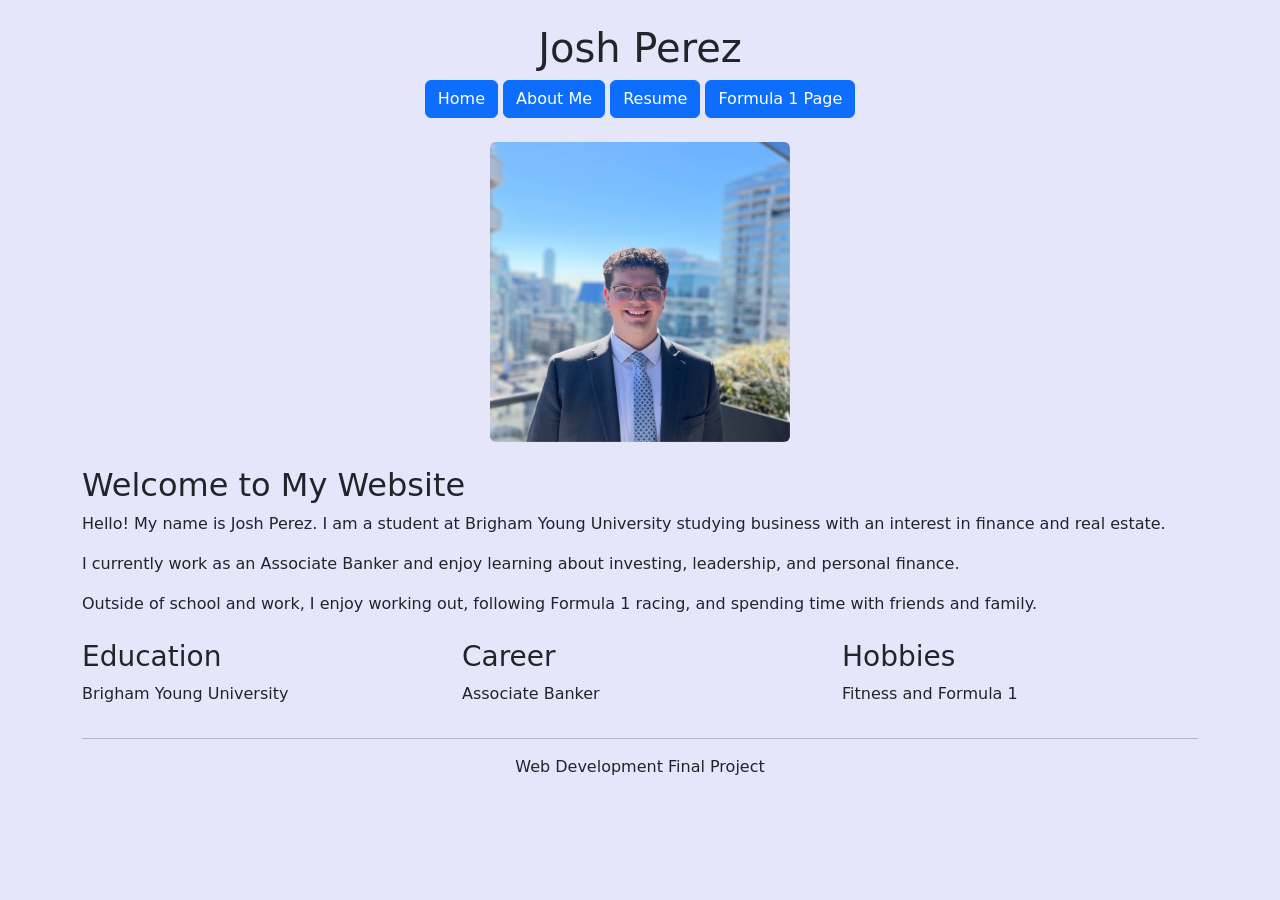
<file: index.html>
<!DOCTYPE html>

<html lang="en">

<head>
    <meta charset="UTF-8">
    <meta name="viewport" content="width=device-width, initial-scale=1.0">
    <title>Josh Perez Home</title>

    <!-- Bootstrap -->
    <link href="https://cdn.jsdelivr.net/npm/bootstrap@5.3.3/dist/css/bootstrap.min.css" rel="stylesheet">

    <style>
        body {
            background-color: #E6E6FA !important;
        }
    </style>
</head>

<body>

    <div class="container">

        <h1 class="text-center mt-4">Josh Perez</h1>

        <div class="text-center mb-4">
            <a href="index.html" class="btn btn-primary">Home</a>
            <a href="aboutme.html" class="btn btn-primary">About Me</a>
            <a href="resume.html" class="btn btn-primary">Resume</a>
            <a href="scratch.html" class="btn btn-primary">Formula 1 Page</a>
        </div>

        <div class="text-center">
            <img src="profile.jpg"
                alt="Picture of Josh Perez"
                width="300"
                class="img-fluid rounded">
        </div>

        <h2 class="mt-4">Welcome to My Website</h2>

        <p>
            Hello! My name is Josh Perez. I am a student at Brigham Young
            University studying business with an interest in finance and
            real estate.
        </p>

        <p>
            I currently work as an Associate Banker and enjoy learning
            about investing, leadership, and personal finance.
        </p>

        <p>
            Outside of school and work, I enjoy working out, following
            Formula 1 racing, and spending time with friends and family.
        </p>

        <div class="row mt-4">

            <div class="col-md-4">
                <h3>Education</h3>
                <p>Brigham Young University</p>
            </div>

            <div class="col-md-4">
                <h3>Career</h3>
                <p>Associate Banker</p>
            </div>

            <div class="col-md-4">
                <h3>Hobbies</h3>
                <p>Fitness and Formula 1</p>
            </div>

        </div>

        <hr>

        <p class="text-center">
            Web Development Final Project
        </p>

    </div>

</body>

</html>
</file>
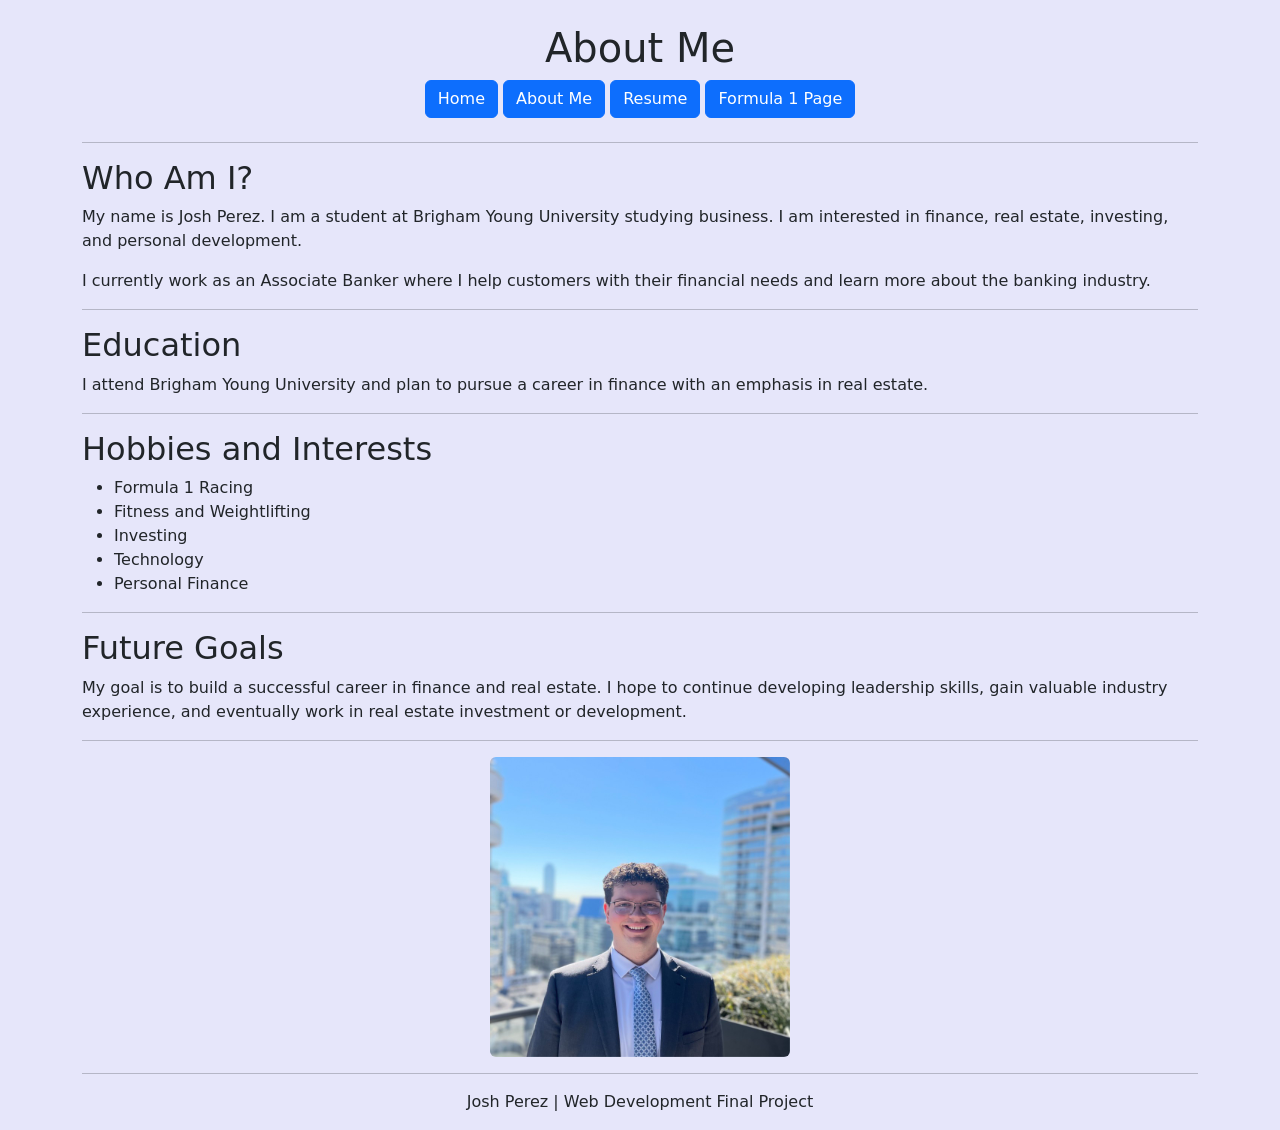
<file: aboutme.html>
<!DOCTYPE html>

<html lang="en">

<head>
    <meta charset="UTF-8">
    <meta name="viewport" content="width=device-width, initial-scale=1.0">
    <title>About Me</title>

    <link href="https://cdn.jsdelivr.net/npm/bootstrap@5.3.3/dist/css/bootstrap.min.css" rel="stylesheet">

    <style>
        body {
            background-color: #E6E6FA !important;
        }
    </style>
</head>


<body>

    <div class="container">

        <h1 class="text-center mt-4">About Me</h1>

        <div class="text-center mb-4">
            <a href="index.html" class="btn btn-primary">Home</a>
            <a href="aboutme.html" class="btn btn-primary">About Me</a>
            <a href="resume.html" class="btn btn-primary">Resume</a>
            <a href="scratch.html" class="btn btn-primary">Formula 1 Page</a>
        </div>

        <hr>

        <h2>Who Am I?</h2>

        <p>
            My name is Josh Perez. I am a student at Brigham Young University
            studying business. I am interested in finance, real estate,
            investing, and personal development.
        </p>

        <p>
            I currently work as an Associate Banker where I help customers
            with their financial needs and learn more about the banking industry.
        </p>

        <hr>

        <h2>Education</h2>

        <p>
            I attend Brigham Young University and plan to pursue a career in
            finance with an emphasis in real estate.
        </p>

        <hr>

        <h2>Hobbies and Interests</h2>

        <ul>
            <li>Formula 1 Racing</li>
            <li>Fitness and Weightlifting</li>
            <li>Investing</li>
            <li>Technology</li>
            <li>Personal Finance</li>
        </ul>

        <hr>

        <h2>Future Goals</h2>

        <p>
            My goal is to build a successful career in finance and real estate.
            I hope to continue developing leadership skills, gain valuable
            industry experience, and eventually work in real estate investment
            or development.
        </p>

        <hr>

        <div class="text-center">
            <img src="profile.jpg"
                alt="Josh Perez"
                width="300"
                class="img-fluid rounded">
        </div>

        <hr>

        <p class="text-center">
            Josh Perez | Web Development Final Project
        </p>

    </div>

</body>

</html>
</file>
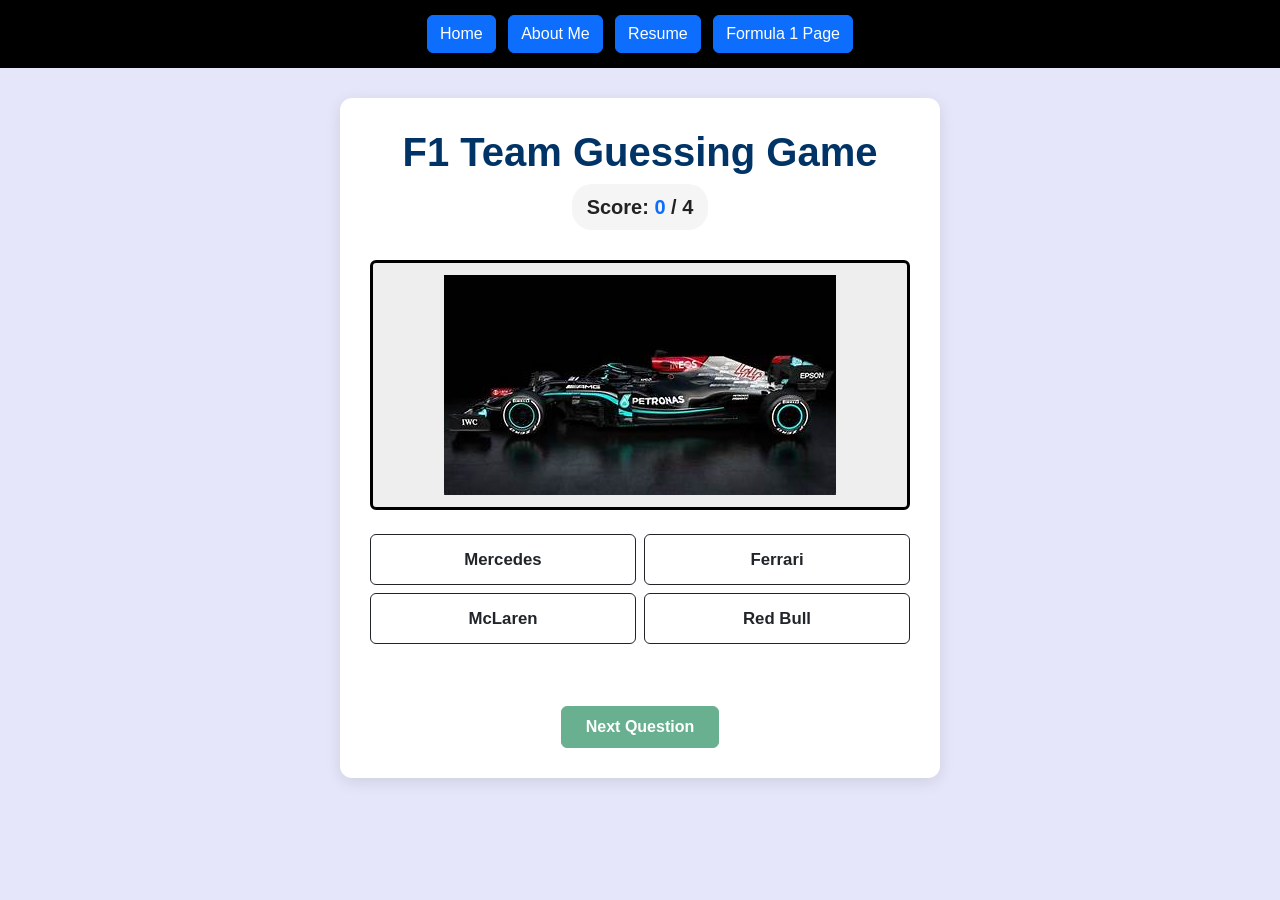
<file: f1quiz.html>
<!DOCTYPE html>
<html lang="en">
<head>
    <meta charset="UTF-8">
    <meta name="viewport" content="width=device-width, initial-scale=1.0"> <!-- FIX: Added for mobile sizing -->
    <title>F1 Team Guessing Game</title>

    <!-- Bootstrap CSS -->
    <link href="https://cdn.jsdelivr.net/npm/bootstrap@5.3.3/dist/css/bootstrap.min.css" rel="stylesheet">
    
    <style>
        body {
            background-color: #E6E6FA; /* Your custom lavender background */
            font-family: Arial, sans-serif;
            color: #222222;
            padding-bottom: 50px;
        }
        
        .quiz-card {
            background-color: white;
            max-width: 600px;
            margin: 30px auto;
            padding: 30px;
            border-radius: 12px;
            box-shadow: 0 4px 15px rgba(0,0,0,0.1);
        }

        .nav-container {
            background-color: #000000;
            padding: 15px;
            margin-bottom: 20px;
        }

        h1 {
            color: #003366; /* Your deep blue heading color */
            font-weight: bold;
        }

        .score-box {
            font-size: 1.25rem;
            font-weight: bold;
            background-color: #F5F5F5;
            padding: 8px 15px;
            border-radius: 20px;
            display: inline-block;
            margin-bottom: 15px;
        }

        .img-container {
            border: 3px solid black; /* Your custom image border rule */
            border-radius: 6px;
            overflow: hidden;
            max-width: 100%;
            height: 250px;
            display: flex;
            align-items: center;
            justify-content: center;
            background-color: #eee;
            margin: 15px auto;
        }

        .img-container img {
            max-width: 100%;
            max-height: 100%;
            object-fit: cover;
        }

        .team-btn {
            font-size: 1.05rem;
            padding: 12px;
            font-weight: bold;
            transition: transform 0.1s;
        }

        .team-btn:hover {
            transform: translateY(-2px);
        }

        #result {
            font-size: 1.2rem;
            font-weight: bold;
            min-height: 30px;
        }
    </style>
</head>
<body>

    <!-- Black Navigation Bar -->
    <div class="nav-container text-center">
        <a href="index.html" class="btn btn-primary mx-1">Home</a>
        <a href="aboutme.html" class="btn btn-primary mx-1">About Me</a>
        <a href="resume.html" class="btn btn-primary mx-1">Resume</a>
        <a href="scratch.html" class="btn btn-primary mx-1">Formula 1 Page</a>
    </div>

    <!-- Main Quiz App Area -->
    <div class="container">
        <div class="quiz-card text-center">
            <h1>F1 Team Guessing Game</h1>
            
            <div class="score-box">
                Score: <span id="score" class="text-primary">0</span> / <span id="total-questions">4</span>
            </div>

            <!-- Quiz Content Area -->
            <div id="quiz-content">
                <div class="img-container">
                    <img id="carImage" src="mercedes.jpg" alt="F1 Car">
                </div>

                <div class="row g-2 my-3">
                    <div class="col-6">
                        <button class="btn btn-outline-dark w-100 team-btn" onclick="checkAnswer('Mercedes')">Mercedes</button>
                    </div>
                    <div class="col-6">
                        <button class="btn btn-outline-dark w-100 team-btn" onclick="checkAnswer('Ferrari')">Ferrari</button>
                    </div>
                    <div class="col-6">
                        <button class="btn btn-outline-dark w-100 team-btn" onclick="checkAnswer('McLaren')">McLaren</button>
                    </div>
                    <div class="col-6">
                        <button class="btn btn-outline-dark w-100 team-btn" onclick="checkAnswer('Red Bull')">Red Bull</button>
                    </div>
                </div>

                <p id="result" class="my-3"></p>

                <button id="nextBtn" class="btn btn-success px-4 py-2 fw-bold" onclick="nextQuestion()" disabled>Next Question</button>
            </div>

            <!-- End Game Screen Area (Hidden by Default) -->
            <div id="end-screen" style="display: none;">
                <h3 class="mt-4">🏁 Race Finished!</h3>
                <p id="final-comment" class="fs-5 my-3"></p>
                <button class="btn btn-danger btn-lg fw-bold" onclick="restartQuiz()">Restart Game</button>
            </div>
        </div>
    </div>

    <script>
        let score = 0;
        let currentQuestion = 0;
        let answered = false;

        // Note: Make sure these four files exist inside your local images/ folder!
        const cars = [
            { image: "mercedes.jpg", answer: "Mercedes" },
            { image: "ferrari.jpg", answer: "Ferrari" },
            { image: "mclaren.jpg", answer: "McLaren" },
            { image: "redbull.jpg", answer: "Red Bull" }
        ];

        // Initialize total count on screen
        document.getElementById("total-questions").textContent = cars.length;

        function checkAnswer(choice) {
            if (answered) return;
            answered = true;

            const resultElement = document.getElementById("result");
            const nextButton = document.getElementById("nextBtn");

            if (choice === cars[currentQuestion].answer) {
                resultElement.textContent = "✅ Correct!";
                resultElement.className = "text-success my-3";
                score++;
                document.getElementById("score").textContent = score;
            } else {
                resultElement.textContent = "❌ Incorrect! It was " + cars[currentQuestion].answer;
                resultElement.className = "text-danger my-3";
            }

            // Unlock the next button once an answer is locked in
            nextButton.disabled = false;
        }

        function nextQuestion() {
            currentQuestion++;

            // FIX: Stop the endless loop and display an end score summary screen
            if (currentQuestion >= cars.length) {
                showEndScreen();
                return;
            }

            document.getElementById("carImage").src = cars[currentQuestion].image;
            document.getElementById("result").textContent = "";
            answered = false;
            document.getElementById("nextBtn").disabled = true;
        }

        function showEndScreen() {
            document.getElementById("quiz-content").style.display = "none";
            document.getElementById("end-screen").style.display = "block";
            
            const comment = document.getElementById("final-comment");
            if (score === cars.length) {
                comment.textContent = `Perfect score! You got ${score} out of ${cars.length}. You're a true World Champion! 🏆`;
            } else if (score >= 2) {
                comment.textContent = `Good driving! You scored ${score} out of ${cars.length}. Podiums finish! 🏎️`;
            } else {
                comment.textContent = `Box box! You scored ${score} out of ${cars.length}. Time to check the telemetry charts. 🔧`;
            }
        }

        function restartQuiz() {
            score = 0;
            currentQuestion = 0;
            answered = false;
            
            document.getElementById("score").textContent = score;
            document.getElementById("result").textContent = "";
            document.getElementById("carImage").src = cars[0].image;
            document.getElementById("nextBtn").disabled = true;
            
            document.getElementById("end-screen").style.display = "none";
            document.getElementById("quiz-content").style.display = "block";
        }

        window.onload = function () {
            document.getElementById("carImage").src = cars[currentQuestion].image;
        };
    </script>

</body>
</html>
</file>
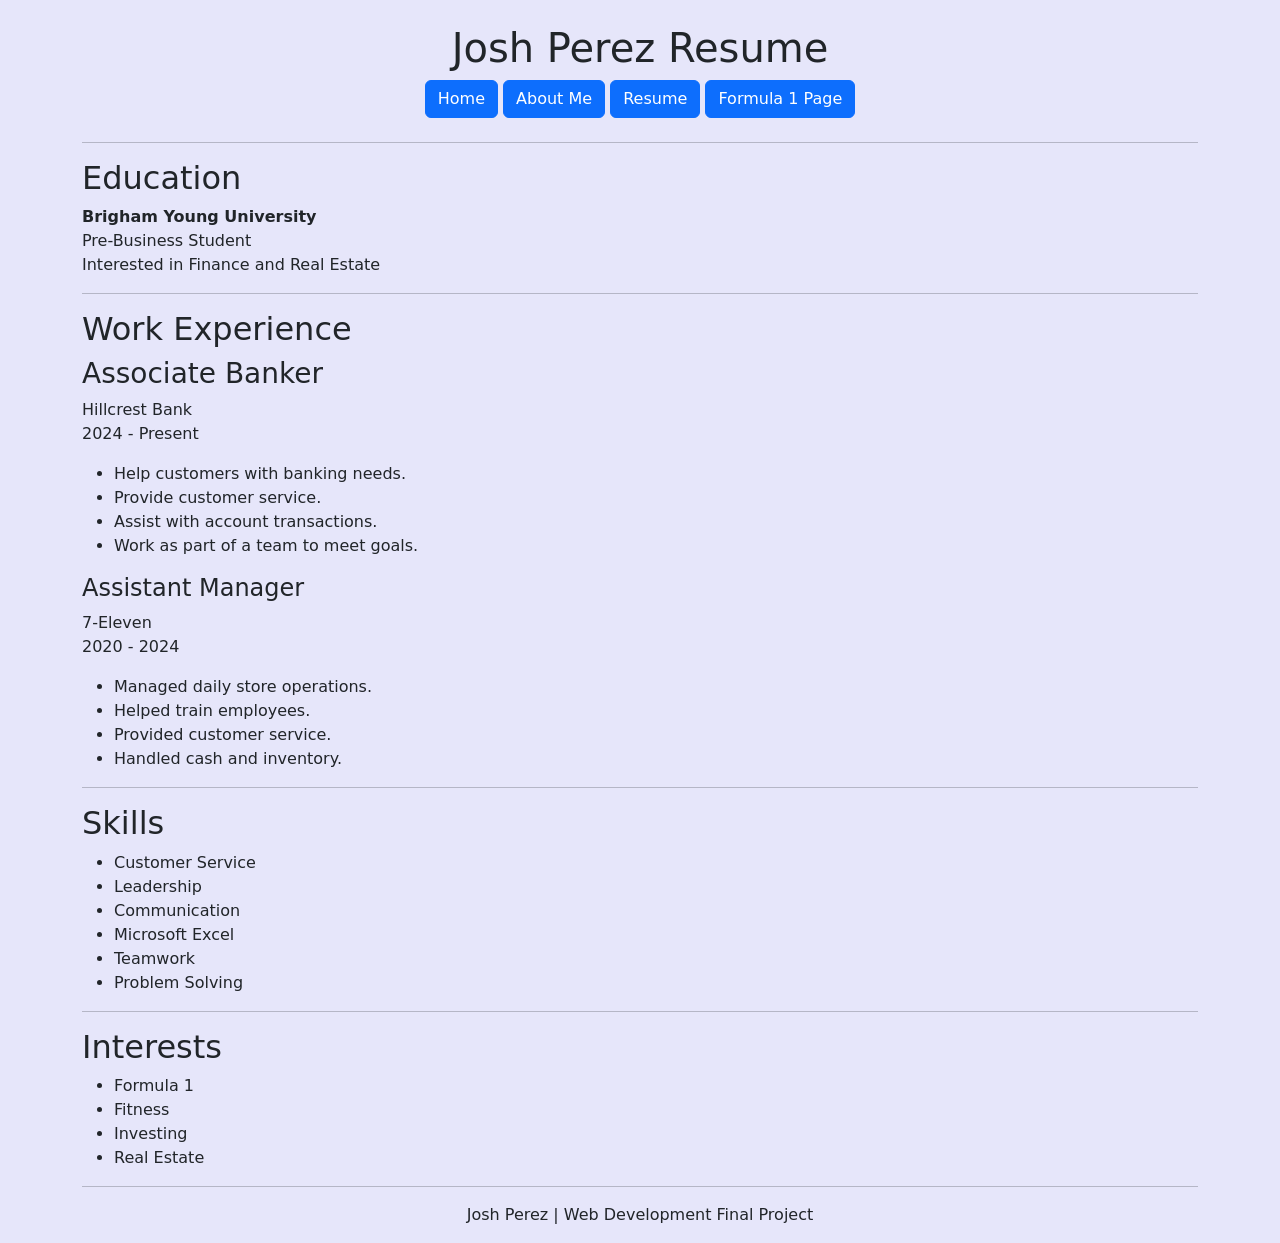
<file: resume.html>
<!DOCTYPE html>

<html lang="en">

<head>
    <meta charset="UTF-8">
    <meta name="viewport" content="width=device-width, initial-scale=1.0"> <!-- Added Fix -->
    <title>Josh Perez Resume</title>

    <!-- Bootstrap CSS -->
    <link href="https://cdn.jsdelivr.net/npm/bootstrap@5.3.3/dist/css/bootstrap.min.css" rel="stylesheet">

    <style>
        body {
            background-color: #E6E6FA !important;
        }
    </style>
</head>

<body>

    <div class="container">

        <h1 class="text-center mt-4">Josh Perez Resume</h1>

        <div class="text-center mb-4">
            <a href="index.html" class="btn btn-primary">Home</a>
            <a href="aboutme.html" class="btn btn-primary">About Me</a>
            <a href="resume.html" class="btn btn-primary">Resume</a>
            <a href="scratch.html" class="btn btn-primary">Formula 1 Page</a>
        </div>

        <hr>

        <h2>Education</h2>

        <p>
            <strong>Brigham Young University</strong><br>
            Pre-Business Student<br>
            Interested in Finance and Real Estate
        </p>

        <hr>

        <h2>Work Experience</h2>

        <h3>Associate Banker</h3>

        <p>
            Hillcrest Bank<br>
            2024 - Present
        </p>

        <ul>
            <li>Help customers with banking needs.</li>
            <li>Provide customer service.</li>
            <li>Assist with account transactions.</li>
            <li>Work as part of a team to meet goals.</li>
        </ul>

        <h4>Assistant Manager</h4>

        <p>
            7-Eleven<br>
            2020 - 2024
        </p>

        <ul>
            <li>Managed daily store operations.</li>
            <li>Helped train employees.</li>
            <li>Provided customer service.</li>
            <li>Handled cash and inventory.</li>
        </ul>

        <hr>

        <h2>Skills</h2>

        <ul>
            <li>Customer Service</li>
            <li>Leadership</li>
            <li>Communication</li>
            <li>Microsoft Excel</li>
            <li>Teamwork</li>
            <li>Problem Solving</li>
        </ul>

        <hr>

        <h2>Interests</h2>

        <ul>
            <li>Formula 1</li>
            <li>Fitness</li>
            <li>Investing</li>
            <li>Real Estate</li>
        </ul>

        <hr>

        <p class="text-center">
            Josh Perez | Web Development Final Project
        </p>

    </div>

</body>

</html>
</file>
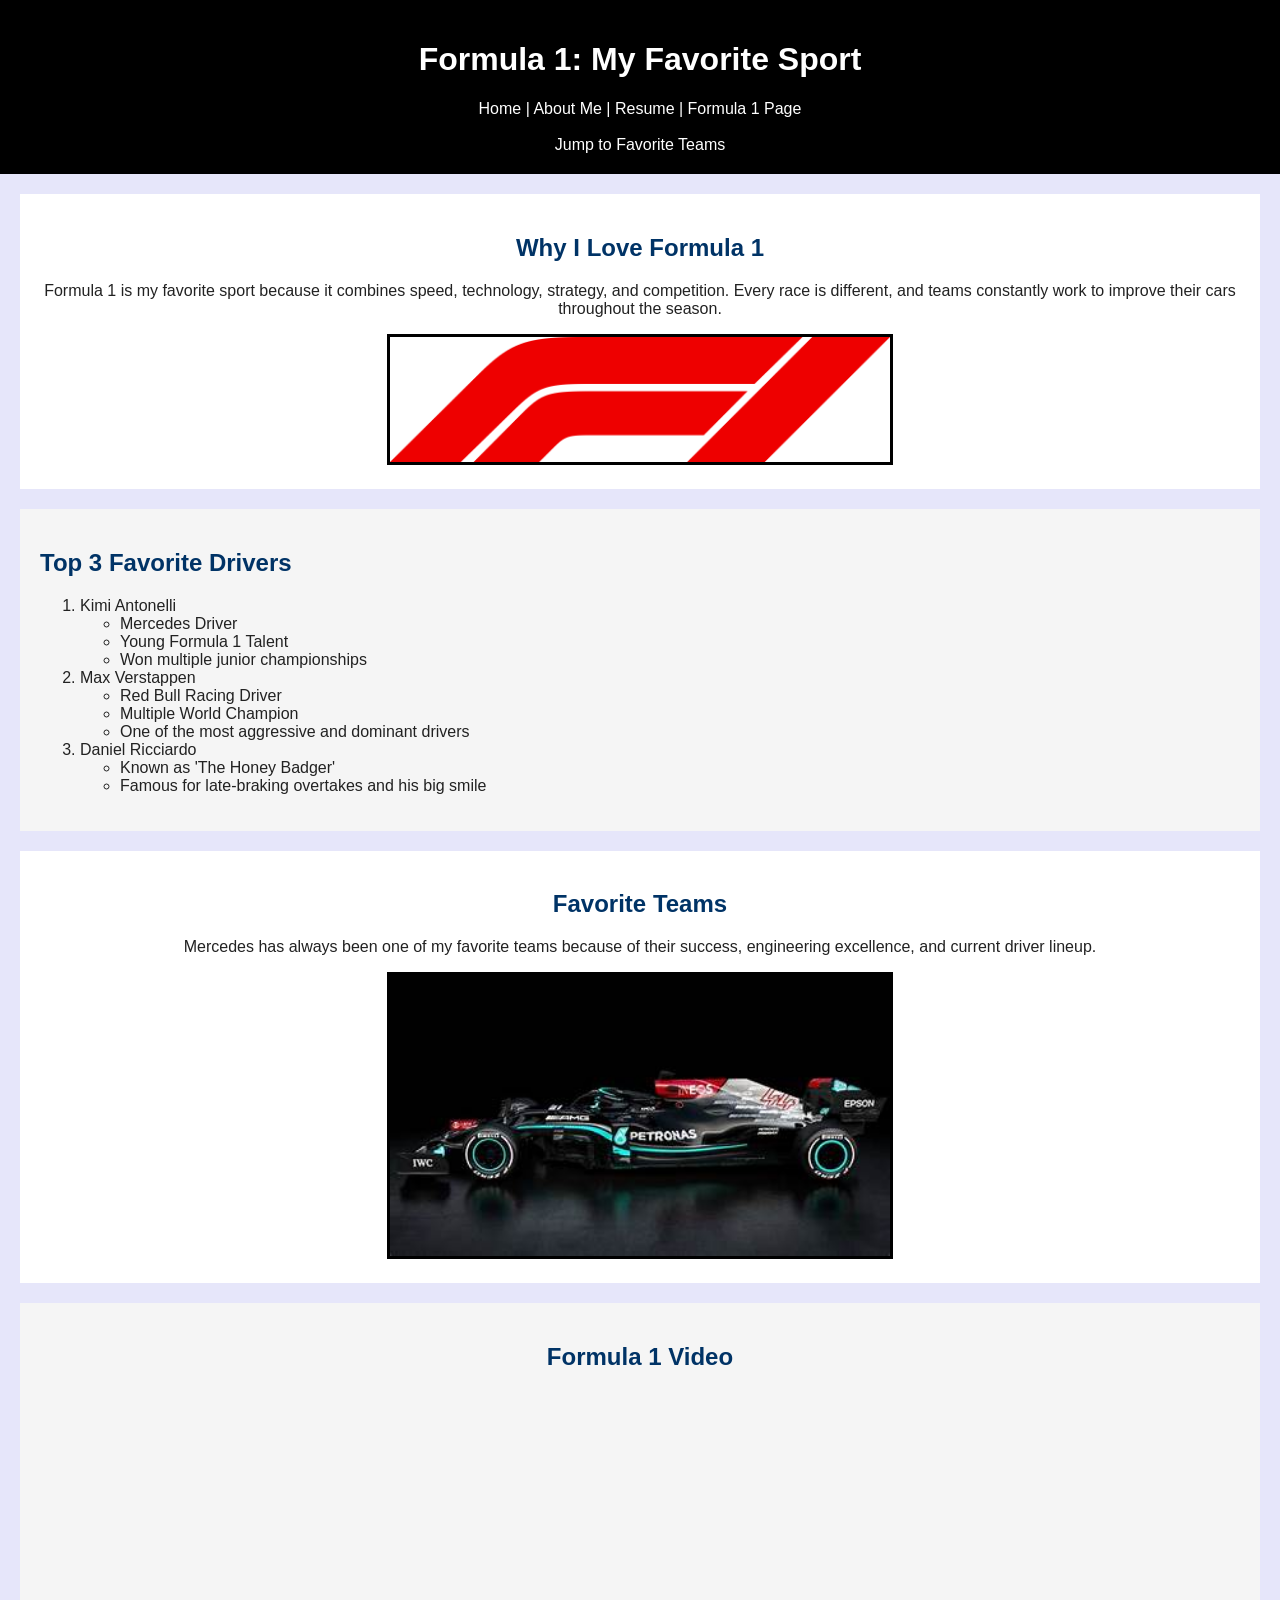
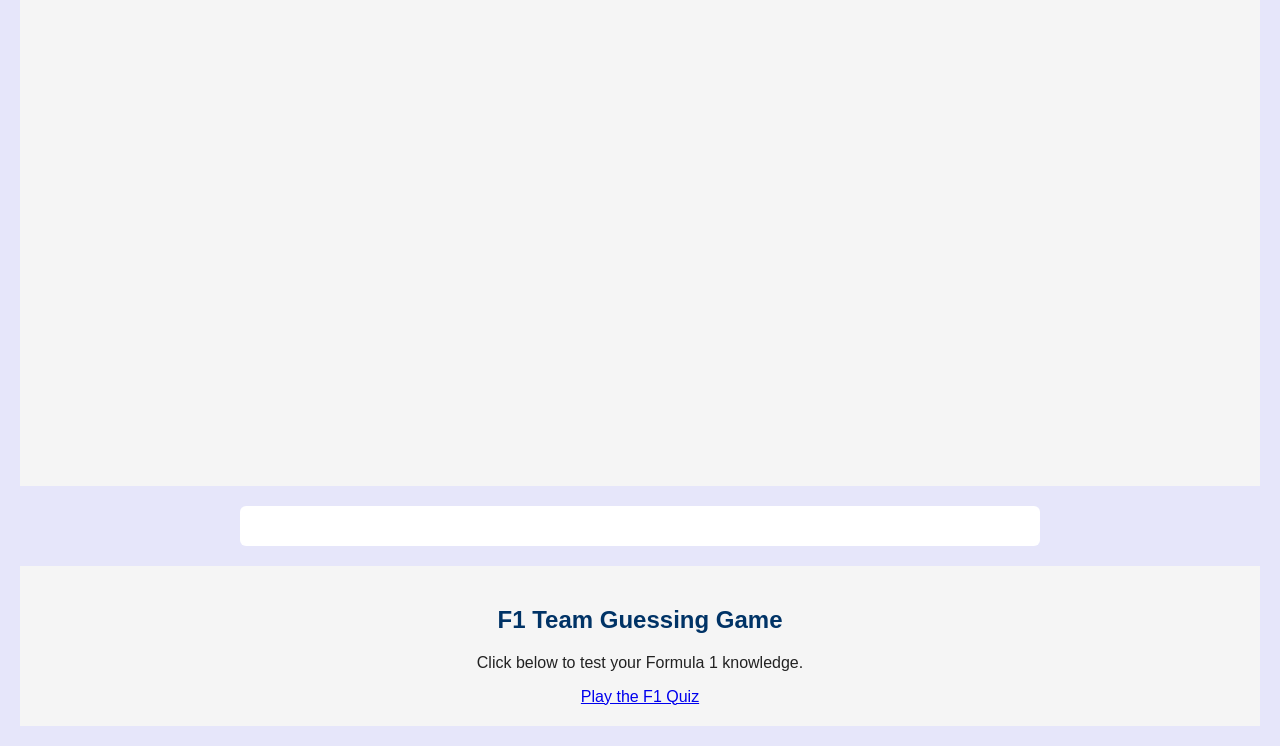
<file: scratch.html>
<!DOCTYPE html>

<html lang="en">

<head>
    <meta charset="UTF-8">
    <title>Formula 1 Scratch Page</title>

    <link rel="stylesheet" href="scratch.css">

    <!-- This style makes sure your video resizes perfectly on mobile screens -->
    <style>
        .video-container {
            position: relative;
            width: 100%;
            max-width: 560px; /* Limits size on large computer screens */
            padding-bottom: 56.25%; /* Keeps the perfect 16:9 aspect ratio */
            height: 0;
            overflow: hidden;
            margin: 0 auto; /* Centers the video box */
        }

        .video-container iframe {
            position: absolute;
            top: 0;
            left: 0;
            width: 100%;
            height: 100%;
        }
    </style>

</head>

<body>

    <div class="header">
        <h1>Formula 1: My Favorite Sport</h1>

        <a href="index.html">Home</a> |
        <a href="aboutme.html">About Me</a> |
        <a href="resume.html">Resume</a> |      
        <a href="scratch.html">Formula 1 Page</a>

        <br><br>

        <a href="#teams">Jump to Favorite Teams</a>
    </div>

    <div class="intro">
        <h2>Why I Love Formula 1</h2>

        <p>
            Formula 1 is my favorite sport because it combines speed,
            technology, strategy, and competition. Every race is different,
            and teams constantly work to improve their cars throughout the season.
        </p>

        <img src="f1.png" alt="Formula 1 Car" width="500">
    </div>

    <div class="lists">
        <h2>Top 3 Favorite Drivers</h2>

        <ol>
            <li>Kimi Antonelli
                <ul>
                    <li>Mercedes Driver</li>
                    <li>Young Formula 1 Talent</li>
                    <li>Won multiple junior championships</li>
                </ul>
            </li>

            <li>Max Verstappen
                <ul>
                    <li>Red Bull Racing Driver</li>
                    <li>Multiple World Champion</li>
                    <li>One of the most aggressive and dominant drivers</li>
                </ul>
            </li>

            <li>Daniel Ricciardo
                <ul>
                    <li>Known as 'The Honey Badger'</li>
                    <li>Famous for late-braking overtakes and his big smile</li>
                </ul>
            </li>
        </ol>
    </div>

    <div class="teams" id="teams">

        <h2>Favorite Teams</h2>

        <p>
            Mercedes has always been one of my favorite teams because of
            their success, engineering excellence, and current driver lineup.
        </p>

        <img src="mercedes.jpg" alt="Mercedes F1 Car" width="500">

    </div>

    <div class="video">

        <h2>Formula 1 Video</h2>
    
        <!-- YouTube Video Container (Restored with your unique link) -->
        <div class="video-container">
            <iframe 
                src="https://www.youtube.com/embed/SSdsncLXLYs?si=B54E6oWOO84lt3-2" 
                title="YouTube video player" 
                frameborder="0" 
                allow="accelerometer; autoplay; clipboard-write; encrypted-media; gyroscope; picture-in-picture; web-share" 
                referrerpolicy="strict-origin-when-cross-origin" 
                loading="lazy"
                allowfullscreen>
            </iframe>
        </div>

    </div>


    <div class="tableau">

        <h2>Formula 1 Tableau Visualization</h2>

        <div class="tableau-container">
            <!-- Restored your unique Tableau Track Map info -->
            <div class='tableauPlaceholder' id='viz1781720223232' style='position: relative'>
                <noscript>
                    <a href='#'>
                        <img alt='Formula 1 Tracks ' src='https://public.tableau.com/static/images/MJ/MJ438MXZW/1_rss.png' style='border: none' />
                    </a>
                </noscript>
                <object class='tableauViz' style='display:none;'>
                    <param name='host_url' value='https%3A%2F%2Fpublic.tableau.com%2F' /> 
                    <param name='embed_code_version' value='3' /> 
                    <param name='path' value='shared/MJ438MXZW' /> 
                    <param name='toolbar' value='yes' />
                    <param name='static_image' value='https://public.tableau.com/static/images/MJ/MJ438MXZW/1.png' /> 
                    <param name='animate_transition' value='yes' />
                    <param name='display_static_image' value='yes' />
                    <param name='display_spinner' value='yes' />
                    <param name='display_overlay' value='yes' />
                    <param name='display_count' value='yes' />
                    <param name='language' value='en-US' />
                </object>
            </div>                
            <script type='text/javascript'>                    
                var divElement = document.getElementById('viz1781720223232');                    
                var vizElement = divElement.getElementsByTagName('object')[0];                    
                
                /* This forces the embedded graph to match your 800px card width instead of expanding to 1700px */
                if ( divElement.offsetWidth > 800 ) { vizElement.style.width='100%';vizElement.style.height='600px';} else if ( divElement.offsetWidth > 500 ) { vizElement.style.width='100%';vizElement.style.height='500px';} else { vizElement.style.width='100%';vizElement.style.height='400px';}                     
                
                var scriptElement = document.createElement('script');                    
                scriptElement.src = 'https://public.tableau.com/javascripts/api/viz_v1.js';                    
                vizElement.parentNode.insertBefore(scriptElement, vizElement);                
            </script>
        </div>

    </div>


    <div class="app-link">

        <h2>F1 Team Guessing Game</h2>

        <p>
            Click below to test your Formula 1 knowledge.
        </p>

        <a href="f1quiz.html">Play the F1 Quiz</a>

    </div>

</body>

</html>
</file>
<file: scratch.css>
body {
    background-color: #E6E6FA; !important;
    font-family: Arial, sans-serif;
    color: #222222;
    margin: 0;
    padding: 0;
}

.header {
    background-color: #000000;
    color: white;
    text-align: center;
    padding: 20px;
}

.header a {
    color: white;
    text-decoration: none;
}

.tableau {
    background-color: white;
    margin: 20px auto;
    padding: 20px;
    text-align: center;
    max-width: 800px; /* Keeps the outer card uniform with the others */
    box-sizing: border-box;
    border-radius: 6px;
    overflow-x: auto; /* Adds a clean scrollbar inside the card if the chart is still slightly too wide */
}

.tableau-container {
    width: 100%;
    max-width: 100%;
    transform: scale(0.85); /* Shrinks the chart by 15% */
    transform-origin: top center; /* Keeps the chart centered while shrinking */
    margin-bottom: -200px; /* Cleans up the empty blank space caused by shrinking */
}


.intro {
    background-color: white;
    margin: 20px;
    padding: 20px;
    text-align: center;
}

.lists {
    background-color: #F5F5F5;
    margin: 20px;
    padding: 20px;
}

.teams {
    background-color: white;
    margin: 20px;
    padding: 20px;
    text-align: center;
}

.video {
    background-color: #F5F5F5;
    margin: 20px;
    padding: 20px;
    text-align: center;
}

.app-link {
    background-color: #F5F5F5;
    margin: 20px;
    padding: 20px;
    text-align: center;
}

h1 {
    color: white;
}

h2 {
    color: #003366;
}

img {
    border: 3px solid black;
    max-width: 100%; 
    height: auto;
}
</file>
